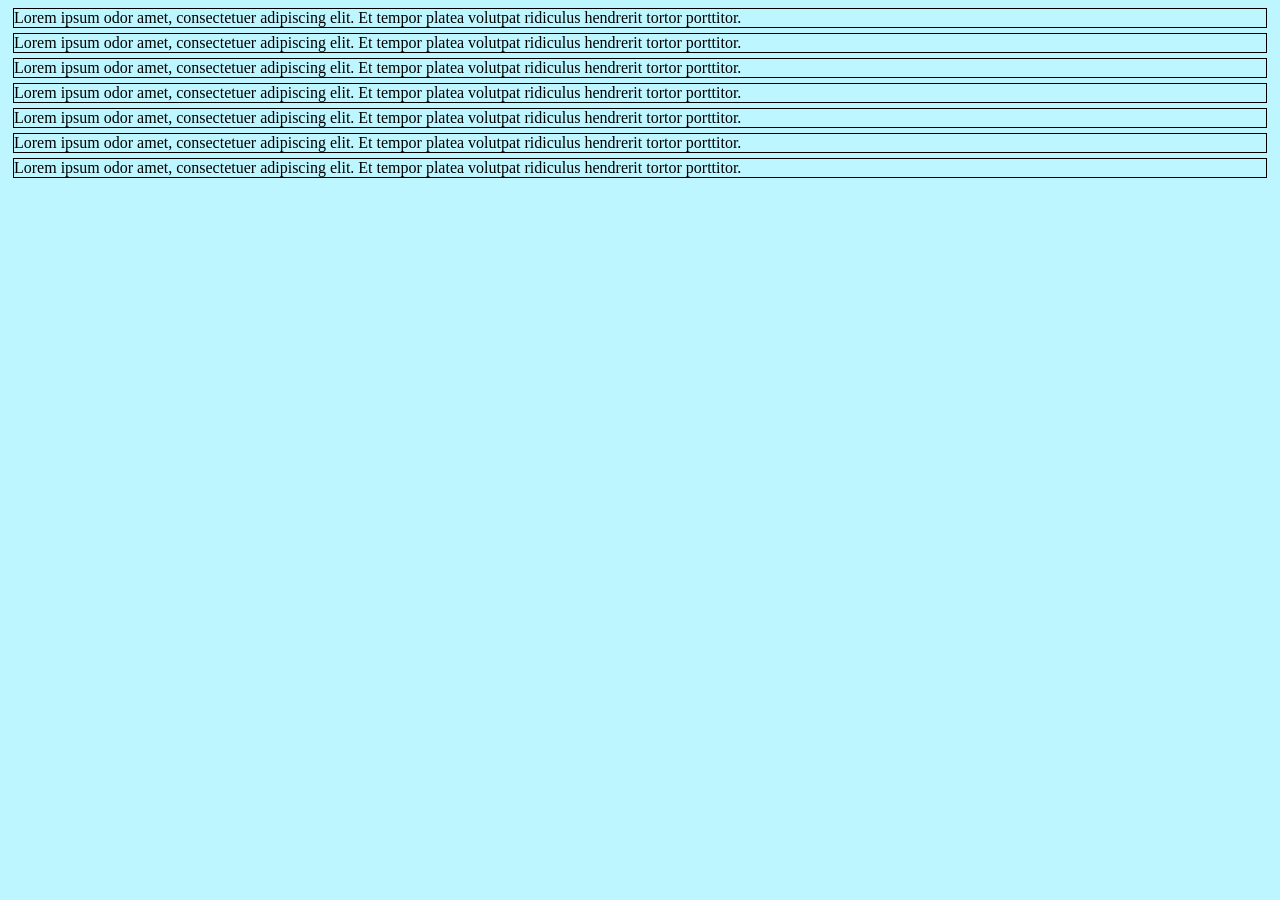
<file: Practice Lab 2/index.html>
<html lang="en">
<head>
    <meta charset="UTF-8">
    <meta name="viewport" content="width=device-width, initial-scale=1.0">
    <title>Document</title>
    <link rel="stylesheet" href="css/style.css">
</head>
<body>
    <div class="grid-element green-box">Lorem ipsum odor amet, consectetuer adipiscing elit. Et tempor platea volutpat ridiculus hendrerit tortor porttitor.</div>
    <div class="grid-element">Lorem ipsum odor amet, consectetuer adipiscing elit. Et tempor platea volutpat ridiculus hendrerit tortor porttitor.</div>
    <div class="grid-element green-box">Lorem ipsum odor amet, consectetuer adipiscing elit. Et tempor platea volutpat ridiculus hendrerit tortor porttitor.</div>
    <div class="grid-element">Lorem ipsum odor amet, consectetuer adipiscing elit. Et tempor platea volutpat ridiculus hendrerit tortor porttitor.</div>
    <div class="grid-element green-box">Lorem ipsum odor amet, consectetuer adipiscing elit. Et tempor platea volutpat ridiculus hendrerit tortor porttitor.</div>
    <div class="grid-element">Lorem ipsum odor amet, consectetuer adipiscing elit. Et tempor platea volutpat ridiculus hendrerit tortor porttitor.</div>
    <div class="grid-element yellow-box">Lorem ipsum odor amet, consectetuer adipiscing elit. Et tempor platea volutpat ridiculus hendrerit tortor porttitor.</div>
   
</body>
</html>
</file>
<file: Practice Lab 2/css/style.css>
:root{

    --myblue:rgb(189, 246, 255);
    --myyellow:rgb(200, 206, 166);
    --mygreen: rgb(6, 73, 38);
    --myred:rgb(255, 0, 0);
    --gridtype: grid;
    --Quartercolums:25 25 25 25; 
    --fullwidth:100%;
    --grid-template-columns:25 25 25 25;
    

}

body{
    background-color:var(--myblue)
}

#grid-container{
    display: var(--gridtype);
    width: var(--fullwidth);
    height: 70%;
    background-color:var(--myblue);
    border: 2px solid var(--myyellow);
    grid-template-columns: var(--grid-template-columns);

}

.grid-element{
    border: 1px solid black;
    margin: 5px;
}

.grid-element:hover{
    background-color:var(--myred);

}

.green-box:hover{
    background-color:var(--mygreen)
}

.Yellow-box:hover{
    background-color: var(--myyellow);
}


@media (max-width:1000px){
    #grid-container{
        grid-template-columns: 50 50%;
        height: 175%;
    }
    .grid-element{
        font-size: 24px;
    }
}

@media (max-height:300px){
    .grid-element{
        font-size: 12px;
    }
}
</file>
